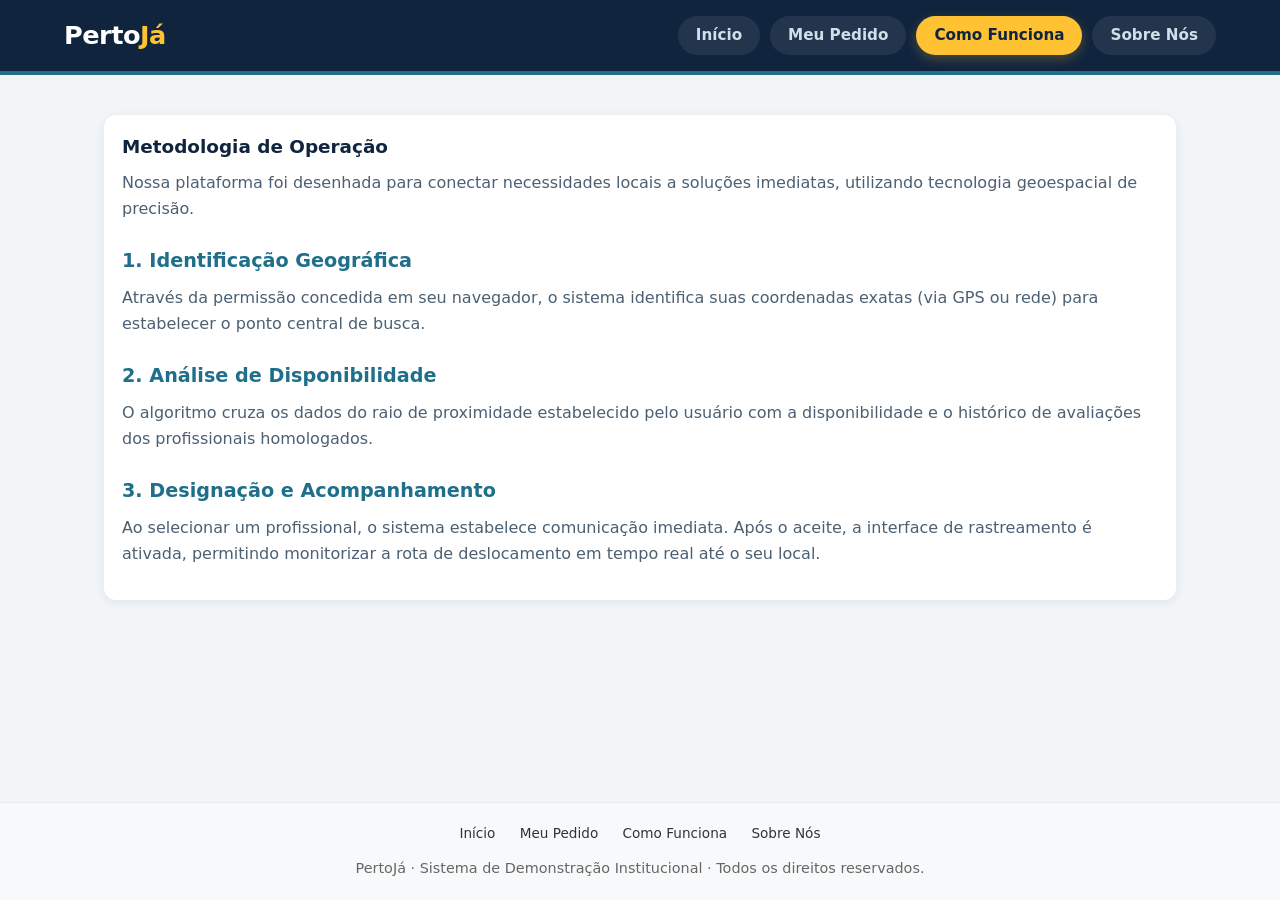
<file: site_marketplace/index/como-funciona.html>
<!DOCTYPE html>
<html lang="pt-PT">

<head>
  <meta charset="utf-8">
  <meta name="viewport" content="width=device-width, initial-scale=1">
  <title>Como Funciona | PertoJá – Serviços Locais Profissionais</title>
  <link rel="stylesheet" href="style.css">
</head>

<body>
  <header>
    <div class="logo">Perto<b>Já</b></div>
    <nav class="menu-principal">
      <a href="index.html">Início</a>
      <a href="pedido.html">Meu Pedido</a>
      <a href="como-funciona.html" class="ativo">Como Funciona</a>
      <a href="sobre-nos.html">Sobre Nós</a>
    </nav>
  </header>

  <main style="margin-top: 40px;">
    <div id="aba-como" class="conteudo-aba" style="display: block;">
      <div class="panel texto-institucional">
        <h2>Metodologia de Operação</h2>
        <p>Nossa plataforma foi desenhada para conectar necessidades locais a soluções imediatas, utilizando tecnologia geoespacial de precisão.</p>
        
        <h3>1. Identificação Geográfica</h3>
        <p>Através da permissão concedida em seu navegador, o sistema identifica suas coordenadas exatas (via GPS ou rede) para estabelecer o ponto central de busca.</p>
        
        <h3>2. Análise de Disponibilidade</h3>
        <p>O algoritmo cruza os dados do raio de proximidade estabelecido pelo usuário com a disponibilidade e o histórico de avaliações dos profissionais homologados.</p>
        
        <h3>3. Designação e Acompanhamento</h3>
        <p>Ao selecionar um profissional, o sistema estabelece comunicação imediata. Após o aceite, a interface de rastreamento é ativada, permitindo monitorizar a rota de deslocamento em tempo real até o seu local.</p>
      </div>
    </div>
  </main>
  
</body>
<footer>
    <div class="footer-conteudo">
      <div class="footer-navegacao">
        <a href="index.html">Início</a>
        <a href="pedido.html">Meu Pedido</a>
        <a href="como-funciona.html">Como Funciona</a>
        <a href="sobre-nos.html">Sobre Nós</a>
      </div>
      <div class="footer-direitos">
        <p>PertoJá · Sistema de Demonstração Institucional · Todos os direitos reservados.</p>
      </div>
    </div>
  </footer>
</html>
</file>
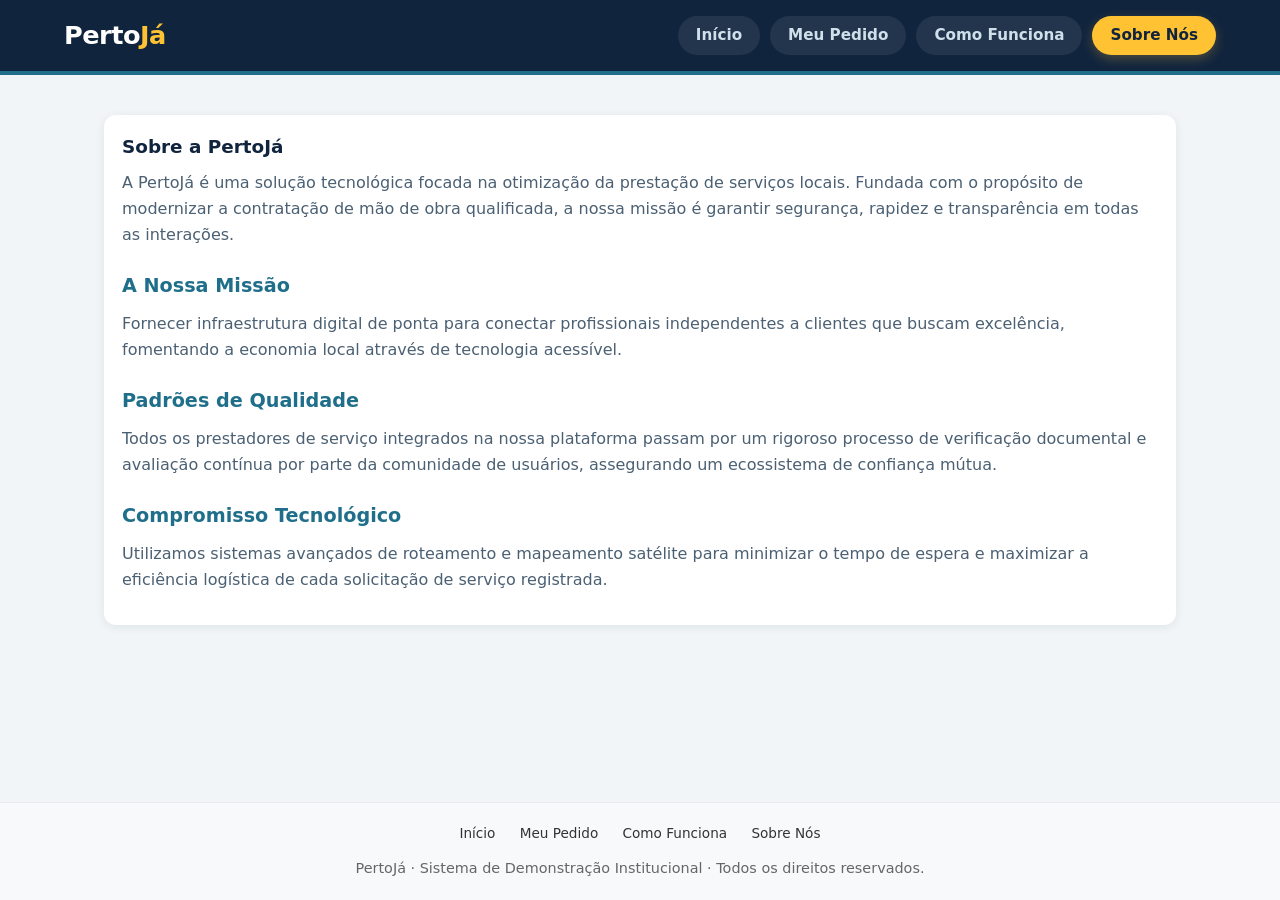
<file: site_marketplace/index/sobre-nos.html>
<!DOCTYPE html>
<html lang="pt-PT">

<head>
    <meta charset="utf-8">
    <meta name="viewport" content="width=device-width, initial-scale=1">
    <title>Sobre Nós | PertoJá – Serviços Locais Profissionais</title>
    <link rel="stylesheet" href="style.css">
</head>
  
<body>
    <header>
        <div class="logo">Perto<b>Já</b></div>
        <nav class="menu-principal">
            <a href="index.html">Início</a>
            <a href="pedido.html">Meu Pedido</a>
            <a href="como-funciona.html">Como Funciona</a>
            <a href="sobre-nos.html" class="ativo">Sobre Nós</a>
        </nav>
    </header>

    <main style="margin-top: 40px;">
        <div id="aba-sobre" class="conteudo-aba" style="display: block;">
            <div class="panel texto-institucional">
                <h2>Sobre a PertoJá</h2>
                <p>A PertoJá é uma solução tecnológica focada na otimização da prestação de serviços locais. Fundada com
                    o propósito de modernizar a contratação de mão de obra qualificada, a nossa missão é garantir
                    segurança, rapidez e transparência em todas as interações.</p>

                <h3>A Nossa Missão</h3>
                <p>Fornecer infraestrutura digital de ponta para conectar profissionais independentes a clientes que
                    buscam excelência, fomentando a economia local através de tecnologia acessível.</p>

                <h3>Padrões de Qualidade</h3>
                <p>Todos os prestadores de serviço integrados na nossa plataforma passam por um rigoroso processo de
                    verificação documental e avaliação contínua por parte da comunidade de usuários, assegurando um
                    ecossistema de confiança mútua.</p>

                <h3>Compromisso Tecnológico</h3>
                <p>Utilizamos sistemas avançados de roteamento e mapeamento satélite para minimizar o tempo de espera e
                    maximizar a eficiência logística de cada solicitação de serviço registrada.</p>
            </div>
        </div>
    </main>

</body>
<footer>
    <div class="footer-conteudo">
        <div class="footer-navegacao">
            <a href="index.html">Início</a>
            <a href="pedido.html">Meu Pedido</a>
            <a href="como-funciona.html">Como Funciona</a>
            <a href="sobre-nos.html">Sobre Nós</a>
        </div>
        <div class="footer-direitos">
            <p>PertoJá · Sistema de Demonstração Institucional · Todos os direitos reservados.</p>
        </div>
    </div>
</footer>

</html>
</file>
<file: site_marketplace/index/style.css>
:root {
    --ink: #10243e;
    --sea: #1f6f8b;
    --sun: #ffc233;
    --bg: #f1f5f7;
    --road: #dce5ea;
    --ok: #1a8f5a;
    --card: #fff;
}

* {
    box-sizing: border-box;
    margin: 0;
}

body {
    font-family: "Segoe UI", system-ui, sans-serif;
    background: var(--bg);
    color: var(--ink);
    line-height: 1.5;
}

header {
    background: var(--ink);
    color: #fff;
    padding: 16px 5%;
    display: flex;
    justify-content: space-between;
    align-items: center;
    gap: 16px;
    flex-wrap: wrap;
    border-bottom: 4px solid var(--sea);
}

.logo {
    font-weight: 800;
    font-size: 1.6rem;
    letter-spacing: -.5px;
}

.logo b {
    color: var(--sun);
}

.menu-principal {
    display: flex;
    gap: 10px;
    flex-wrap: wrap;
}

.menu-principal a {
    color: #cfe0ea;
    text-decoration: none;
    font-size: 0.95rem;
    font-weight: 600;
    cursor: pointer;
    padding: 8px 18px;
    border-radius: 25px;
    background-color: rgba(255, 255, 255, 0.08);
    display: flex;
    align-items: center;
    gap: 6px;
    transition: all 0.3s ease;
}

.menu-principal a:hover,
.menu-principal a:focus-visible {
    background-color: rgba(255, 255, 255, 0.18);
    color: #fff;
    transform: translateY(-2px);
}

.menu-principal a.ativo {
    background-color: var(--sun);
    color: var(--ink);
    box-shadow: 0 4px 12px rgba(255, 194, 51, 0.25);
    transform: none;
}

.hero {
    background: var(--ink);
    color: #fff;
    padding: 28px 5% 40px;
}

.hero h1 {
    font-size: clamp(1.7rem, 4.2vw, 2.8rem);
    line-height: 1.1;
    max-width: 20ch;
    font-weight: 800;
}

.hero p {
    margin: 12px 0 20px;
    max-width: 55ch;
    color: #cfe0ea;
}

button {
    font: inherit;
    cursor: pointer;
    border: 0;
    border-radius: 8px;
    padding: 10px 16px;
    font-weight: 700;
}

button:focus-visible,
input:focus-visible {
    outline: 3px solid var(--sun);
    outline-offset: 2px;
}

.btn {
    background: var(--sun);
    color: var(--ink);
}

.btn:hover {
    filter: brightness(.95);
}

.btn2 {
    background: var(--sea);
    color: #fff;
}

button:disabled {
    opacity: .45;
    cursor: not-allowed;
}

main {
    padding: 0 5% 40px;
    max-width: 1200px;
    margin: -22px auto 0;
}

.panel {
    background: var(--card);
    border-radius: 12px;
    padding: 18px;
    box-shadow: 0 2px 10px rgba(16, 36, 62, .08);
    margin-bottom: 20px;
}

.panel h2 {
    font-size: 1.15rem;
    margin-bottom: 10px;
}

.filters {
    display: flex;
    flex-wrap: wrap;
    gap: 14px;
    align-items: center;
}

.chips {
    display: flex;
    flex-wrap: wrap;
    gap: 8px;
}

.chip {
    background: var(--bg);
    color: var(--ink);
    border: 2px solid transparent;
}

.chip.on {
    background: var(--ink);
    color: #fff;
}

label {
    font-size: .9rem;
    font-weight: 600;
}

input[type=range] {
    accent-color: var(--sea);
    vertical-align: middle;
}

.grid {
    display: grid;
    grid-template-columns: 1.1fr 1fr;
    gap: 20px;
}

@media (max-width: 850px) {
    .grid {
        grid-template-columns: 1fr;
    }
}

.list {
    display: grid;
    gap: 12px;
    max-height: 560px;
    overflow: auto;
    padding-right: 4px;
}

.svc {
    border: 1px solid var(--road);
    border-radius: 10px;
    padding: 12px 14px;
    display: grid;
    gap: 4px;
}

.svc.best {
    border: 2px solid var(--sun);
    background: #fffbee;
}

.svc .top {
    display: flex;
    justify-content: space-between;
    gap: 8px;
    font-weight: 700;
}

.meta {
    font-size: .88rem;
    color: #4b6073;
    display: flex;
    gap: 12px;
    flex-wrap: wrap;
}

.tag {
    font-size: .78rem;
    padding: 2px 8px;
    border-radius: 99px;
    background: #e3f4ec;
    color: var(--ok);
    font-weight: 700;
}

.tag.off {
    background: #eee;
    color: #777;
}

.price {
    color: var(--sea);
}

#map {
    width: 100%;
    height: 420px;
    border-radius: 10px;
    background: #eaf0f3;
    display: block;
    z-index: 1;
    border: 1px solid var(--road);
}

.legend {
    font-size: .82rem;
    color: #4b6073;
    margin-top: 8px;
}

.steps {
    display: flex;
    flex-wrap: wrap;
    gap: 6px;
    margin: 10px 0;
}

.step {
    font-size: .82rem;
    padding: 5px 10px;
    border-radius: 99px;
    background: var(--bg);
    color: #6a7d8c;
    font-weight: 600;
}

.step.done {
    background: var(--ink);
    color: #fff;
}

.step.now {
    background: var(--sun);
    color: var(--ink);
}

table {
    width: 100%;
    border-collapse: collapse;
    font-size: .88rem;
    margin-top: 8px;
}

td,
th {
    padding: 5px 6px;
    border-bottom: 1px solid var(--road);
    text-align: left;
}

tr.win td {
    font-weight: 800;
    background: #fffbee;
}

.row {
    display: flex;
    gap: 12px;
    flex-wrap: wrap;
    align-items: center;
    margin-top: 10px;
}

#toasts {
    position: fixed;
    right: 16px;
    bottom: 16px;
    display: grid;
    gap: 8px;
    z-index: 9;
    max-width: min(92vw, 340px);
}

.toast {
    background: var(--ink);
    color: #fff;
    padding: 10px 14px;
    border-radius: 8px;
    border-left: 5px solid var(--sun);
    font-size: .9rem;
    box-shadow: 0 4px 14px rgba(0, 0, 0, .25);
}

footer {
    text-align: center;
    color: #5b6f80;
    font-size: .85rem;
    padding: 0 5% 30px;
}

@media (prefers-reduced-motion: no-preference) {
    .toast {
        animation: in .25s;
    }

    @keyframes in {
        from {
            transform: translateY(10px);
            opacity: 0;
        }
    }
}

.map-label {
    background: transparent;
    border: none;
    box-shadow: none;
    font-weight: 700;
    color: var(--ink);
    text-shadow: 1px 1px 2px #fff;
}

.conteudo-aba {
    display: none;
    animation: fadeInAba 0.4s;
}

@keyframes fadeInAba {
    from {
        opacity: 0;
        transform: scale(0.98);
    }

    to {
        opacity: 1;
        transform: scale(1);
    }
}

.grid-home {
    display: grid;
    grid-template-columns: repeat(auto-fit, minmax(260px, 1fr));
    gap: 20px;
    margin-top: 20px;
}

@keyframes surgirCard {
    from {
        opacity: 0;
        transform: translateY(30px);
    }

    to {
        opacity: 1;
        transform: translateY(0);
    }
}

.card-home {
    background: var(--bg);
    border-radius: 12px;
    border: 1px solid var(--road);
    overflow: hidden;
    transition: all 0.3s cubic-bezier(0.25, 0.8, 0.25, 1);
    opacity: 0;
    animation: surgirCard 0.6s ease-out forwards;
}

.card-home:hover {
    border-color: var(--sea);
    box-shadow: 0 10px 25px rgba(31, 111, 139, .15);
    transform: translateY(-6px);
}

.card-home.clicavel {
    cursor: pointer;
}

.img-servico {
    width: 100%;
    height: 150px;
    object-fit: cover;
    transition: transform 0.5s ease;
}

.card-home:hover .img-servico {
    transform: scale(1.08);
}

.card-texto {
    padding: 20px;
    background: var(--bg);
    position: relative;
}

.card-texto h3 {
    color: var(--sea);
    margin-bottom: 8px;
    font-size: 1.15rem;
}

.card-texto p {
    font-size: 0.9rem;
    color: #4b6073;
}

.grid-home>.card-home:nth-child(1) {
    animation-delay: 0.0s;
}

.grid-home>.card-home:nth-child(2) {
    animation-delay: 0.1s;
}

.grid-home>.card-home:nth-child(3) {
    animation-delay: 0.2s;
}

.grid-home>.card-home:nth-child(4) {
    animation-delay: 0.3s;
}

.grid-home>.card-home:nth-child(5) {
    animation-delay: 0.4s;
}

.grid-home>.card-home:nth-child(6) {
    animation-delay: 0.5s;
}

.grid-home>.card-home:nth-child(7) {
    animation-delay: 0.6s;
}

.texto-institucional p {
    margin-bottom: 15px;
    color: #4b6073;
    line-height: 1.6;
}

.texto-institucional h3 {
    color: var(--sea);
    margin-top: 25px;
    margin-bottom: 10px;
    font-size: 1.2rem;
}

footer {
    background-color: #f8f9fa;
    padding: 20px;
    text-align: center;
    border-top: 1px solid #eaeaea;
    margin-top: 40px;
}

.footer-navegacao {
    margin-bottom: 15px;
}

.footer-navegacao a {
    color: #333;
    text-decoration: none;
    margin: 0 10px;
    font-weight: 500;
}

.footer-navegacao a:hover {
    color: #007bff;
    text-decoration: underline;
}

.footer-direitos p {
    margin: 0;
    font-size: 0.9rem;
    color: #666;
}

body {
    display: flex;
    flex-direction: column;
    min-height: 100vh;
    /* Garante que o body ocupe pelo menos 100% da altura do ecrã/tela */
    margin: 0;
    /* Remove margens padrão que podem causar barra de rolagem indesejada */
}

main {
    flex: 1;
    /* Faz com que a tag main cresça e ocupe todo o espaço disponível, empurrando o footer para baixo */
}

footer {
    /* Mantenha o estilo que já criámos, apenas certifique-se de que não há position: absolute ou fixed a menos que queira que ele flutue por cima do conteúdo */
    background-color: #f8f9fa;
    padding: 20px;
    text-align: center;
    border-top: 1px solid #eaeaea;
    margin-top: auto;
    /* Empurra o footer para o final caso o main não tenha o flex: 1 */
}
</file>
